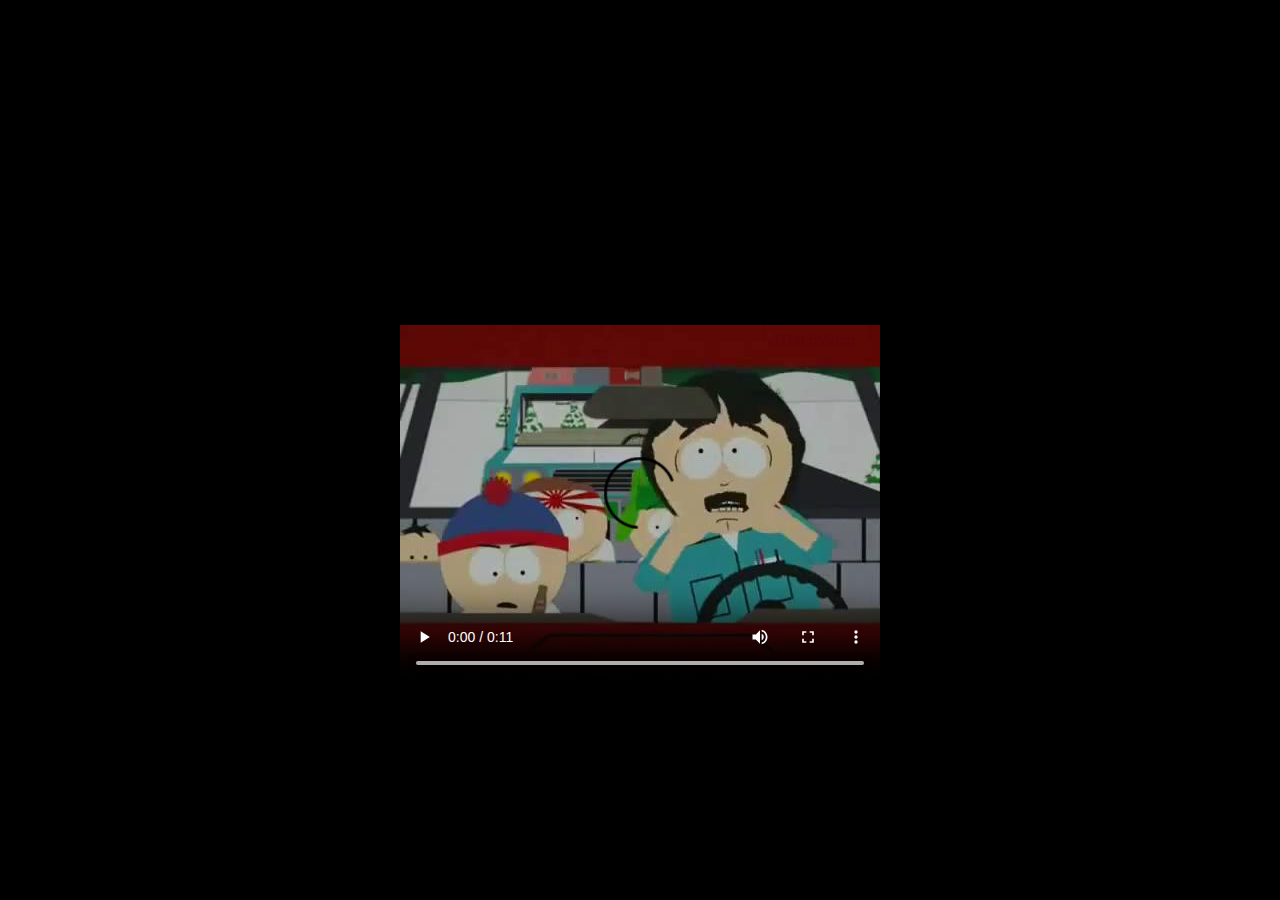
<file: A South Park Tribute.htm>
<!DOCTYPE html>
<!-- saved from url=(0110)file:///Users/joeRizzo/Desktop/codeProjects/whatSeemsToBeTheOfficerProblem/whatSeemsToBeTheOfficerProblem.html -->
<html><head><meta http-equiv="Content-Type" content="text/html; charset=UTF-8">

<title>A South Park Tribute</title>

<link href="./A South Park Tribute_files/main.css" rel="stylesheet" type="text/css">
</head>

<body>

<h1>And now...</h1><br>
<h2>Something glorious...</h2>

		<!-- Start EasyHtml5Video.com BODY section -->
<style type="text/css">.easyhtml5video .eh5v_script{display:none}</style>
<div class="easyhtml5video" style="position:relative;max-width:480px;"><video controls="controls" autoplay="autoplay" poster="eh5v.files/html5video/What_seems_to_be_the_officer_problem-.jpg" style="width:100%" title="What Seems To Be The Officer Problem?" loop="loop" onended="var v=this;setTimeout(function(){v.play()},300)">
<source src="eh5v.files/html5video/What_seems_to_be_the_officer_problem-.m4v" type="video/mp4">
<source src="eh5v.files/html5video/What_seems_to_be_the_officer_problem-.webm" type="video/webm">
<object type="application/x-shockwave-flash" data="./A South Park Tribute_files/flashfox.swf" width="480" height="360" style="position:relative;">
<param name="movie" value="eh5v.files/html5video/flashfox.swf">
<param name="allowFullScreen" value="true">
<param name="flashVars" value="autoplay=true&amp;controls=true&amp;fullScreenEnabled=true&amp;posterOnEnd=true&amp;loop=true&amp;poster=eh5v.files/html5video/What_seems_to_be_the_officer_problem-.jpg&amp;src=What_seems_to_be_the_officer_problem-.m4v">
 <embed src="eh5v.files/html5video/flashfox.swf" width="480" height="360" style="position:relative;" flashvars="autoplay=true&amp;controls=true&amp;fullScreenEnabled=true&amp;posterOnEnd=true&amp;loop=true&amp;poster=eh5v.files/html5video/What_seems_to_be_the_officer_problem-.jpg&amp;src=What_seems_to_be_the_officer_problem-.m4v" allowfullscreen="true" wmode="transparent" type="application/x-shockwave-flash" pluginspage="http://www.adobe.com/go/getflashplayer_en">
<img alt="What Seems To Be The Officer Problem?" src="./A South Park Tribute_files/What_seems_to_be_the_officer_problem-.jpg" style="position:absolute;left:0;" width="100%" title="Video playback is not supported by your browser">
</object>
</video><div class="eh5v_script"><a href="http://easyhtml5video.com/">html5 video converter</a> by EasyHtml5Video.com v3.9.1</div><div style="position: absolute; padding: 0px; z-index: 56; right: 5px; top: 5px;"><a href="http://easyhtml5video.com/" target="_blank" style="position: relative; display: block; font-size: 15px; width: auto; height: auto; font-family: Arial; opacity: 0.01; visibility: visible; font-weight: normal; font-style: normal; padding: 1px 20px; margin: 0px; border-radius: 10px; outline: none;">HTML5Video</a><span style="position: absolute; opacity: 0.01; left: -1000px; top: 0px;">easyhtml5video.com 3.9.1</span></div><ul style="position: absolute; display: none; list-style-type: none; margin: 0px; padding: 0px; cursor: pointer; z-index: 2147483647; box-shadow: rgb(49, 49, 49) 2px 2px 10px; background: rgb(255, 255, 255);"><li style="margin: 0px; padding: 3px 20px; display: block;">Pause</li><li style="margin: 0px; padding: 3px 20px; display: none;">Play</li><li style="margin: 0px; padding: 3px 20px; display: block;">Mute</li><li style="margin: 0px; padding: 3px 20px; display: none;">Unmute</li></ul></div>
<script src="./A South Park Tribute_files/html5ext.js" type="text/javascript"></script>
<!-- End EasyHtml5Video.com BODY section -->

		
		
	



</body></html>
</file>
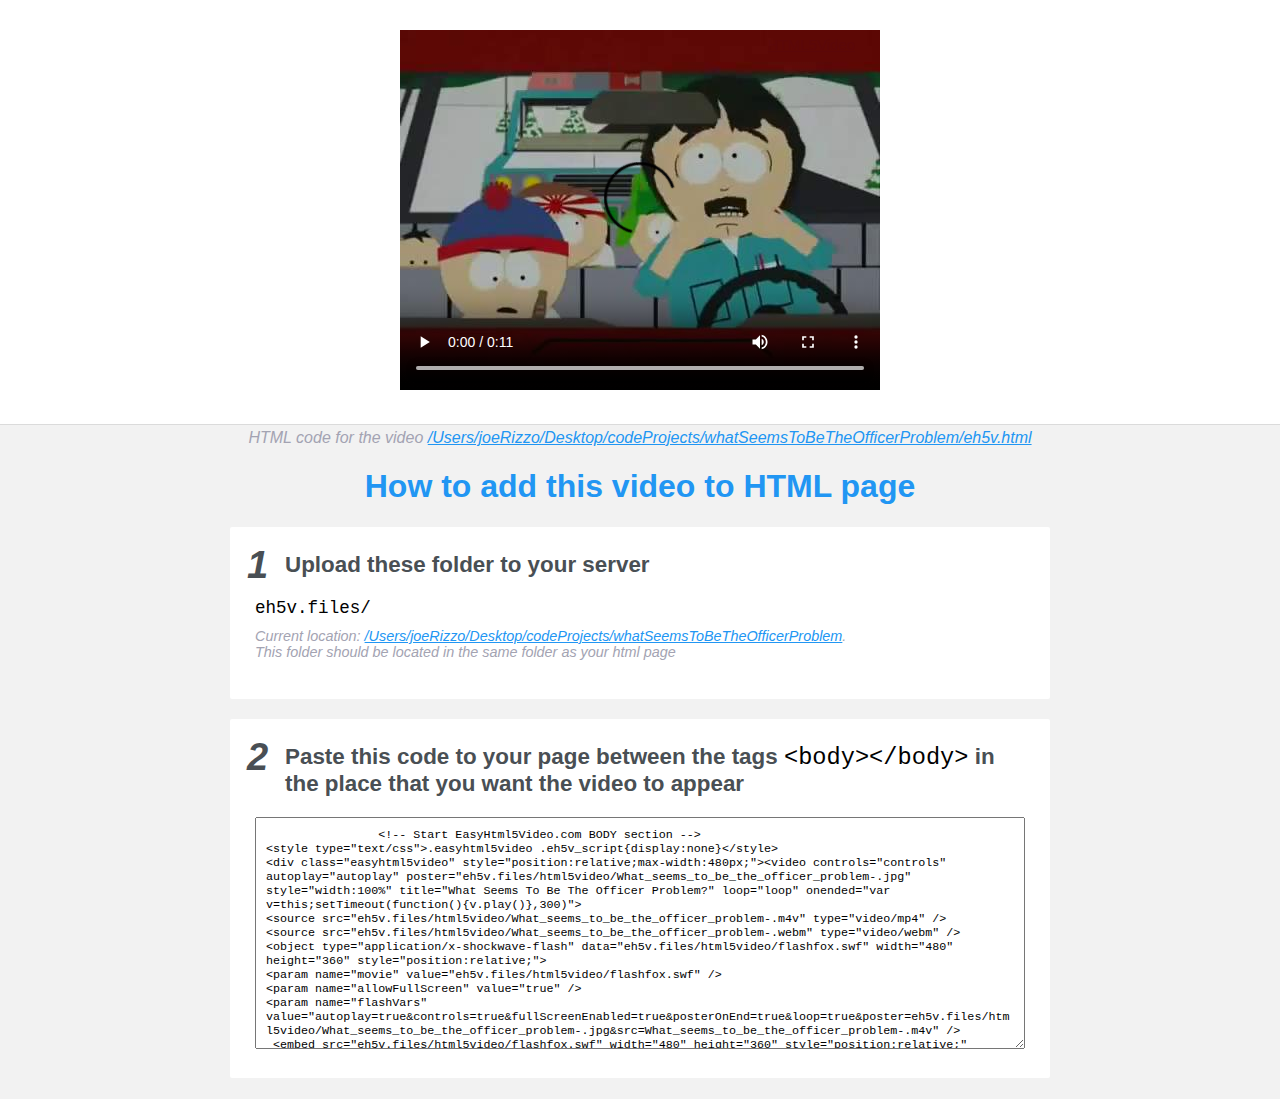
<file: eh5v-howto.html>
<!doctype html>
<html lang="en">
<head>
	<meta charset="utf-8" />
	<title>What Seems To Be The Officer Problem?</title>

<style>

body {
	margin: 0;
	background: #F2F2F2;
}

*, *:after, *:before {
	-webkit-box-sizing: border-box;
	-moz-box-sizing: border-box;
	box-sizing: border-box;
}
#videoWrapper {
	background: #fff;
	padding: 30px 10px;
	border-bottom: 1px solid #DBDBDB;
}
#videoWrapper > div {
	/*max-width: 820px !important;*/
	margin: 0 auto;
}
.instuction {
	font-family: sans-serif, Arial;
	display: block;
	margin: 0 auto;
	max-width: 840px;
	width: 100%;
	color: #494F54;
	padding: 0 10px;
	-webkit-box-sizing: border-box;
	-moz-box-sizing: border-box;
	box-sizing: border-box;
}
.instuction h1 img {
	max-width: 170px;
	vertical-align: middle;
	margin-bottom: 10px;
}
.instuction h1 {
	color: #2196F3;
	text-align: center;
}
.instuction h2 {
	position: relative;
	font-size: 1.4em;
	margin-bottom: 20px;
	margin-top: 0;
	padding-left: 30px;
}
.instuction h2 .num {
	position: absolute;
	font-style: italic;
	font-size: 1.7em;
	left: -8px;
	top: -8px;
}
.instuction .mono {
	color: #000;
	font-family: monospace;
	font-size: 1.3em;
	font-weight: normal;
}
.instuction li.mono {
	font-size: 1.5em;
}

.instuction ul {
	font-size: 0.9em;
	margin-top: 0;
	padding-left: 0;
	list-style: none;
}
.instuction .note {
	color: #A3A3B2;
	font-style: italic;
	padding-top: 10px;
}
.instuction p.note {
	text-align: center;
	padding-top: 0;
	margin-top: 4px;
}
.instuction textarea {
	font-size: 0.9em;
	min-height: 60px;
	padding: 10px;
	margin: 0;
	overflow: auto;
	max-width: 100%;
	width: 100%;
}
.instuction a,
.instuction a:visited {
	color: #2196F3;
}

.instuction .card {
	position:relative;
	background: #fff;
	padding: 25px;
	margin-bottom: 20px;
	border-radius: 2px;
	-webkit-transition: all 300ms ease-in-out;
	-o-transition: all 300ms ease-in-out;
	transition: all 300ms ease-in-out;
}
.instuction .card:hover {
	color: #2196F3;
	-webkit-box-shadow: 0 2px 5px 0 rgba(0, 0, 0, 0.16), 0 2px 10px 0 rgba(0, 0, 0, 0.12);
	box-shadow: 0 2px 5px 0 rgba(0, 0, 0, 0.16), 0 2px 10px 0 rgba(0, 0, 0, 0.12);
}

.instuction .card .prev-video, .instuction .card .next-video{
	position:absolute;
	top:25%;
	width: 65px;
	text-align: center;
	font-size: 1.4em;
	font-weight:bold;
	display:block;
	color:#2196F3;
	text-decoration:none;
	font-style: normal;
}

.instuction .card .prev-video i, .instuction .card .next-video i{
	font-size: 40px;
	text-decoration:none;
	font-style: normal;
	font-weight:normal;
	display: inline-block;
	transform: scaleY(2);
}


.instuction .card .prev-video:hover i, .instuction .card .next-video:hover i{
	font-weight:bold;
}
.instuction .card .next-video{ right:-70px; }
.instuction .card .prev-video{ left:-70px;  }
@media all and (max-width: 1000px) {
	.instuction .card span {display: none;}
	.instuction .card .next-video{ right:-20px; }
	.instuction .card .prev-video{ left:-20px;  }
}

</style>


</head>
<body>
<div id="videoWrapper">
	<!-- Start EasyHtml5Video.com BODY section -->
<style type="text/css">.easyhtml5video .eh5v_script{display:none}</style>
<div class="easyhtml5video" style="position:relative;max-width:480px;"><video controls="controls"  autoplay="autoplay" poster="eh5v.files/html5video/What_seems_to_be_the_officer_problem-.jpg" style="width:100%" title="What Seems To Be The Officer Problem?" loop="loop" onended="var v=this;setTimeout(function(){v.play()},300)">
<source src="eh5v.files/html5video/What_seems_to_be_the_officer_problem-.m4v" type="video/mp4" />
<source src="eh5v.files/html5video/What_seems_to_be_the_officer_problem-.webm" type="video/webm" />
<object type="application/x-shockwave-flash" data="eh5v.files/html5video/flashfox.swf" width="480" height="360" style="position:relative;">
<param name="movie" value="eh5v.files/html5video/flashfox.swf" />
<param name="allowFullScreen" value="true" />
<param name="flashVars" value="autoplay=true&amp;controls=true&amp;fullScreenEnabled=true&amp;posterOnEnd=true&amp;loop=true&amp;poster=eh5v.files/html5video/What_seems_to_be_the_officer_problem-.jpg&amp;src=What_seems_to_be_the_officer_problem-.m4v" />
 <embed src="eh5v.files/html5video/flashfox.swf" width="480" height="360" style="position:relative;"  flashVars="autoplay=true&amp;controls=true&amp;fullScreenEnabled=true&amp;posterOnEnd=true&amp;loop=true&amp;poster=eh5v.files/html5video/What_seems_to_be_the_officer_problem-.jpg&amp;src=What_seems_to_be_the_officer_problem-.m4v"	allowFullScreen="true" wmode="transparent" type="application/x-shockwave-flash" pluginspage="http://www.adobe.com/go/getflashplayer_en" />
<img alt="What Seems To Be The Officer Problem?" src="eh5v.files/html5video/What_seems_to_be_the_officer_problem-.jpg" style="position:absolute;left:0;" width="100%" title="Video playback is not supported by your browser" />
</object>
</video><div class="eh5v_script"><a href="http://easyhtml5video.com">html5 video converter</a> by EasyHtml5Video.com v3.9.1</div></div>
<script src="eh5v.files/html5video/html5ext.js" type="text/javascript"></script>
<!-- End EasyHtml5Video.com BODY section -->

</div>



<div class="instuction">
	<p class="note">HTML code for the video <a href="file:////Users/joeRizzo/Desktop/codeProjects/whatSeemsToBeTheOfficerProblem/eh5v.html">/Users/joeRizzo/Desktop/codeProjects/whatSeemsToBeTheOfficerProblem/eh5v.html</a></p>

	<h1>
		How to add this video to HTML page
	</h1>

	<div class="card">
		<h2><span class="num">1</span> Upload these folder to your server</h2>
		<ul>
			<li class="mono">eh5v.files/</li>
			<li class="note">Current location: <a href="file:////Users/joeRizzo/Desktop/codeProjects/whatSeemsToBeTheOfficerProblem">/Users/joeRizzo/Desktop/codeProjects/whatSeemsToBeTheOfficerProblem</a>. <br>This folder should be located in the same folder as your html page</li>
		</ul>
		 
	</div>

	
	<div class="card">
		<h2><span class="num">2</span> Paste this code to your page between the tags <span class="mono">&lt;body&gt;&lt;/body&gt;</span> in the place that you want the video to appear</h2>
		<textarea id="videoCode" onclick="this.select()" rows="15">
		&lt;!-- Start EasyHtml5Video.com BODY section -->
&lt;style type="text/css">.easyhtml5video .eh5v_script{display:none}&lt;/style>
&lt;div class="easyhtml5video" style="position:relative;max-width:480px;">&lt;video controls="controls"  autoplay="autoplay" poster="eh5v.files/html5video/What_seems_to_be_the_officer_problem-.jpg" style="width:100%" title="What Seems To Be The Officer Problem?" loop="loop" onended="var v=this;setTimeout(function(){v.play()},300)">
&lt;source src="eh5v.files/html5video/What_seems_to_be_the_officer_problem-.m4v" type="video/mp4" />
&lt;source src="eh5v.files/html5video/What_seems_to_be_the_officer_problem-.webm" type="video/webm" />
&lt;object type="application/x-shockwave-flash" data="eh5v.files/html5video/flashfox.swf" width="480" height="360" style="position:relative;">
&lt;param name="movie" value="eh5v.files/html5video/flashfox.swf" />
&lt;param name="allowFullScreen" value="true" />
&lt;param name="flashVars" value="autoplay=true&amp;controls=true&amp;fullScreenEnabled=true&amp;posterOnEnd=true&amp;loop=true&amp;poster=eh5v.files/html5video/What_seems_to_be_the_officer_problem-.jpg&amp;src=What_seems_to_be_the_officer_problem-.m4v" />
 &lt;embed src="eh5v.files/html5video/flashfox.swf" width="480" height="360" style="position:relative;"  flashVars="autoplay=true&amp;controls=true&amp;fullScreenEnabled=true&amp;posterOnEnd=true&amp;loop=true&amp;poster=eh5v.files/html5video/What_seems_to_be_the_officer_problem-.jpg&amp;src=What_seems_to_be_the_officer_problem-.m4v"	allowFullScreen="true" wmode="transparent" type="application/x-shockwave-flash" pluginspage="http://www.adobe.com/go/getflashplayer_en" />
&lt;img alt="What Seems To Be The Officer Problem?" src="eh5v.files/html5video/What_seems_to_be_the_officer_problem-.jpg" style="position:absolute;left:0;" width="100%" title="Video playback is not supported by your browser" />
&lt;/object>
&lt;/video>&lt;div class="eh5v_script">&lt;a href="http://easyhtml5video.com">html5 video converter&lt;/a> by EasyHtml5Video.com v3.9.1&lt;/div>&lt;/div>
&lt;script src="eh5v.files/html5video/html5ext.js" type="text/javascript">&lt;/script>
&lt;!-- End EasyHtml5Video.com BODY section -->

		</textarea>
	</div>

</body>
</html>
</file>
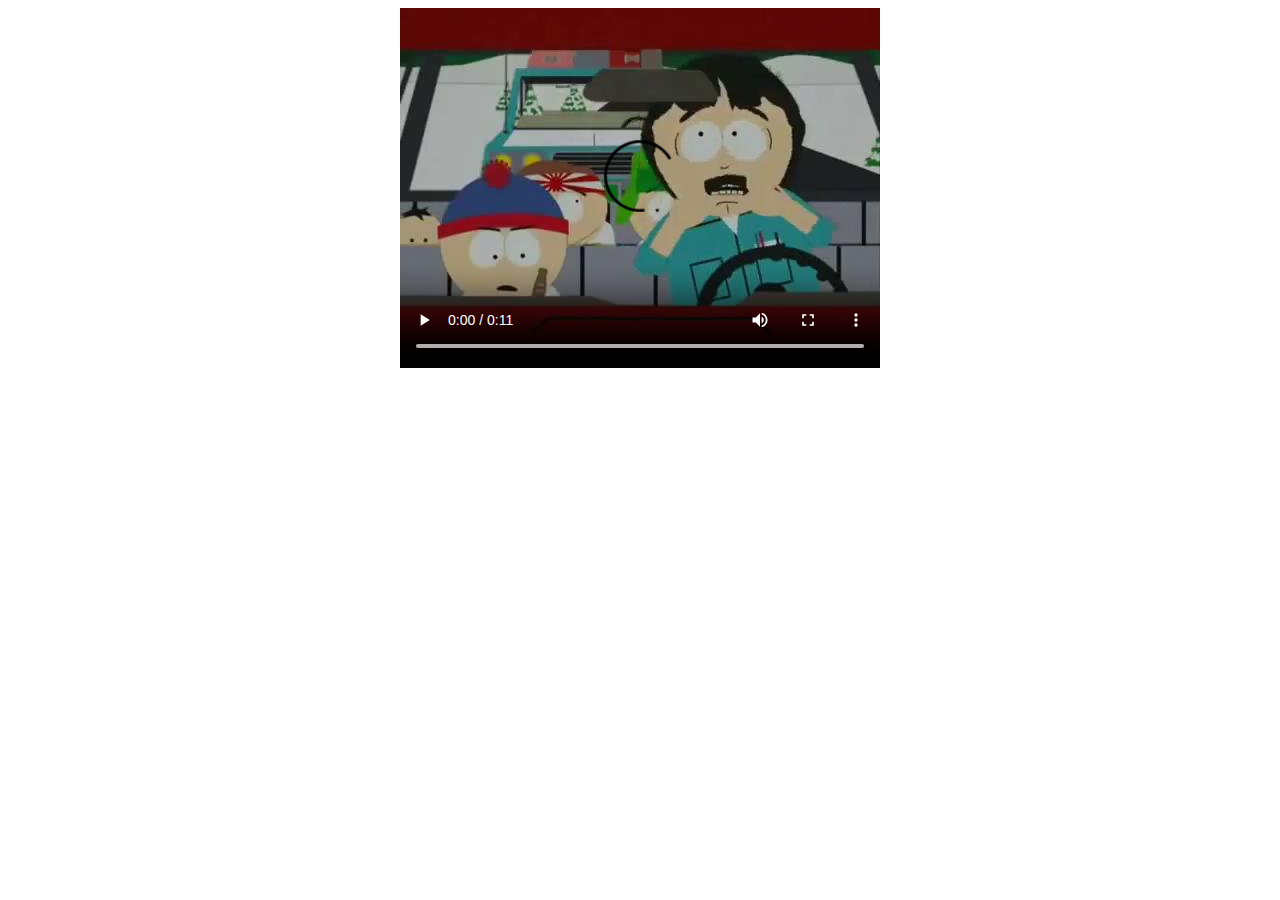
<file: eh5v.html>
<!doctype html>
<html lang="en">
<head>
	<meta charset="utf-8" />
	<meta name="viewport" content="width=device-width, initial-scale=1">
	<title>What Seems To Be The Officer Problem?</title>
	<style>
		.easyhtml5video {
			margin: 0 auto;
		}
	</style>
</head>
<body>
<!-- Start EasyHtml5Video.com BODY section -->
<style type="text/css">.easyhtml5video .eh5v_script{display:none}</style>
<div class="easyhtml5video" style="position:relative;max-width:480px;"><video controls="controls"  autoplay="autoplay" poster="eh5v.files/html5video/What_seems_to_be_the_officer_problem-.jpg" style="width:100%" title="What Seems To Be The Officer Problem?" loop="loop" onended="var v=this;setTimeout(function(){v.play()},300)">
<source src="eh5v.files/html5video/What_seems_to_be_the_officer_problem-.m4v" type="video/mp4" />
<source src="eh5v.files/html5video/What_seems_to_be_the_officer_problem-.webm" type="video/webm" />
<object type="application/x-shockwave-flash" data="eh5v.files/html5video/flashfox.swf" width="480" height="360" style="position:relative;">
<param name="movie" value="eh5v.files/html5video/flashfox.swf" />
<param name="allowFullScreen" value="true" />
<param name="flashVars" value="autoplay=true&amp;controls=true&amp;fullScreenEnabled=true&amp;posterOnEnd=true&amp;loop=true&amp;poster=eh5v.files/html5video/What_seems_to_be_the_officer_problem-.jpg&amp;src=What_seems_to_be_the_officer_problem-.m4v" />
 <embed src="eh5v.files/html5video/flashfox.swf" width="480" height="360" style="position:relative;"  flashVars="autoplay=true&amp;controls=true&amp;fullScreenEnabled=true&amp;posterOnEnd=true&amp;loop=true&amp;poster=eh5v.files/html5video/What_seems_to_be_the_officer_problem-.jpg&amp;src=What_seems_to_be_the_officer_problem-.m4v"	allowFullScreen="true" wmode="transparent" type="application/x-shockwave-flash" pluginspage="http://www.adobe.com/go/getflashplayer_en" />
<img alt="What Seems To Be The Officer Problem?" src="eh5v.files/html5video/What_seems_to_be_the_officer_problem-.jpg" style="position:absolute;left:0;" width="100%" title="Video playback is not supported by your browser" />
</object>
</video><div class="eh5v_script"><a href="http://easyhtml5video.com">html5 video converter</a> by EasyHtml5Video.com v3.9.1</div></div>
<script src="eh5v.files/html5video/html5ext.js" type="text/javascript"></script>
<!-- End EasyHtml5Video.com BODY section -->

</body>
</html>
</file>
<file: A South Park Tribute_files/main.css>
@charset "UTF-8";
/* CSS Document */


body{
	background: black;
}

h1 
h2{
	font-color: white;
}

.easyhtml5video{
	position: absolute;
    top: 50%;
    left: 50%;
    margin: 180px 0 0 -240px;
}


@media (max-width: 1200px){
}

@media (min-width: 400px){
}
</file>
